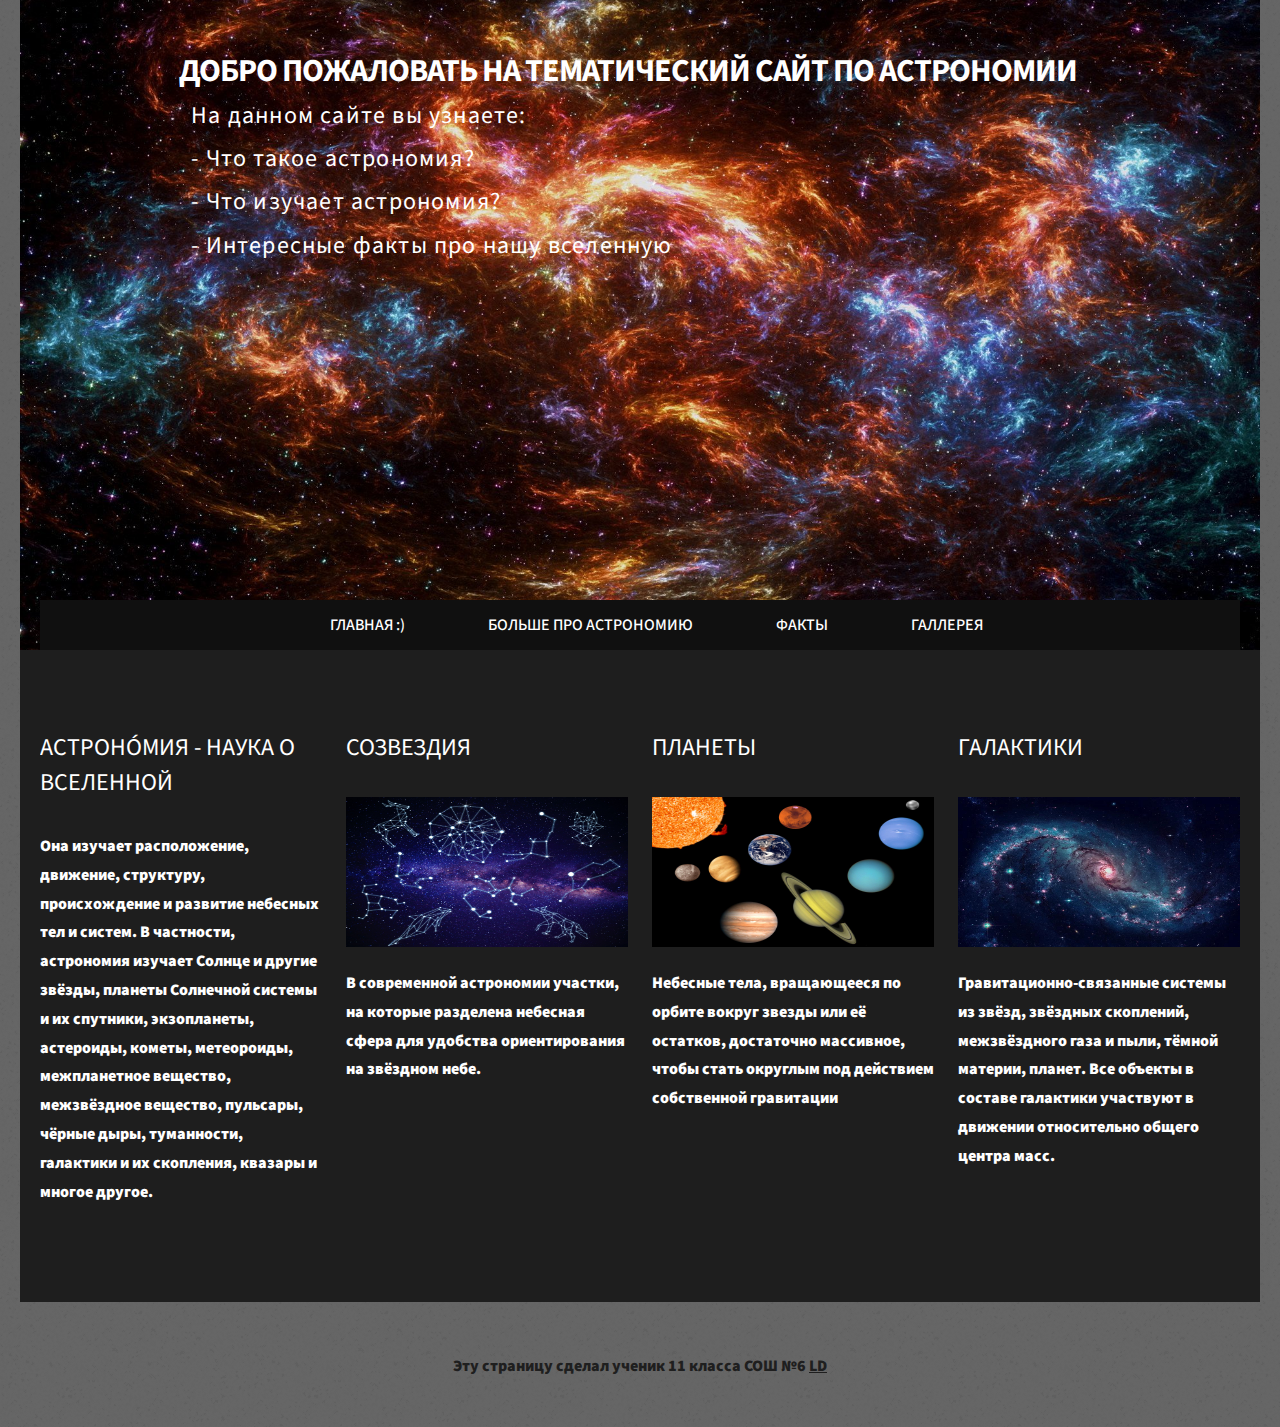
<file: index.html>
<!DOCTYPE html>

<html xmlns="http://www.w3.org/1999/xhtml">
<head>
<link rel="shortcut icon" href="C:\Users\asest\OneDrive\Документы\sait\images\icon2.png" type=png>
<meta http-equiv="Content-Type" content="text/html; charset=utf-8" />
<title>Astronomy</title>
<meta name="keywords" content="" />
<meta name="description" content="" />
<link href="http://fonts.googleapis.com/css?family=Source+Sans+Pro:200,300,400,600,700,900" rel="stylesheet" />
<link href="css\default.css" rel="stylesheet" type="text/css" media="all" />
</head>
<body>
<div id="wrapper">
	<div id="header-wrapper">
		<div id="header" class="container">
			<div id="logo">
				<h1>&emsp;&emsp;&emsp;&emsp;&ensp;Добро пожаловать на тематический сайт по астрономии</h1>
				<p>&emsp;&emsp;&emsp;&emsp;&emsp;&emsp;На данном сайте вы узнаете:<br />
					&emsp;&emsp;&emsp;&emsp;&emsp;&emsp;- Что такое астрономия?<br />
					&emsp;&emsp;&emsp;&emsp;&emsp;&emsp;- Что изучает астрономия?<br />
					&emsp;&emsp;&emsp;&emsp;&emsp;&emsp;- Интересные факты про нашу вселенную</p>
			</div>
		</div>
		<div id="menu" class="container">
			<ul>
				<li><strong><a href="file:///C:/sait/index.html">Главная :) </a><strong></li>
				<li><strong><a href="file:///C:/sait/Astro.info.html">Больше про астрономию</a><strong></li>
				<li><strong><a href="file:///C:/sait/Astro.fact.html">Факты</a><strong></li>
				<li><strong><a href="file:///C:/sait/Astro.gallery.html">Галлерея</a><strong></li>
			</ul>
		</div>
	</div>
	<div id="page" class="container">
		<div class="column1">
			<div class="title">
				<h2 style="color:#ffffff">Астроно́мия - наука о Вселенной</h2>
			</div>
			<p style="color:#ffffff">Она изучает расположение, движение, структуру, происхождение и развитие небесных тел и систем.
В частности, астрономия изучает Солнце и другие звёзды, планеты Солнечной системы и их спутники, экзопланеты, астероиды, кометы, метеороиды, межпланетное вещество, межзвёздное вещество, пульсары, чёрные дыры, туманности, галактики и их скопления, квазары и многое другое.
</p>
		</div>
		<div class="column2">
			<div class="title">
				<h2 style="color:#ffffff">Созвездия</h2>
			</div>
			<img src="css\images/pic01.jpg" width="282" height="150" alt="" />
			<p style="color:#ffffff">В современной астрономии участки, на которые разделена небесная сфера для удобства ориентирования на звёздном небе.</p>
		</div>
		<div class="column3">
			<div class="title">
				<h2 style="color:#ffffff">Планеты</h2>
			</div>
			<img src="css\images/pic02.jpg" width="282" height="150" alt="" />
			<p style="color:#ffffff">Небесные тела, вращающееся по орбите вокруг звезды или её остатков, достаточно массивное, чтобы стать округлым под действием собственной гравитации</p>
		</div>
		<div class="column4">
			<div class="title">
				<h2 style="color:#ffffff">Галактики</h2>
			</div>
			<img src="css\images/pic03.jpg" width="282" height="150" alt="" />
			<p style="color:#ffffff">Гравитационно-связанные системы из звёзд, звёздных скоплений, межзвёздного газа и пыли, тёмной материи, планет. Все объекты в составе галактики участвуют в движении относительно общего центра масс.</p>
		</div>
	</div>
</div>
<div id="footer">
	<p> Эту страницу сделал ученик 11 класса СОШ №6  <a href="https://vk.com/lenivyi_demon">LD</a></p>
</div>
</body>
</html>
</file>
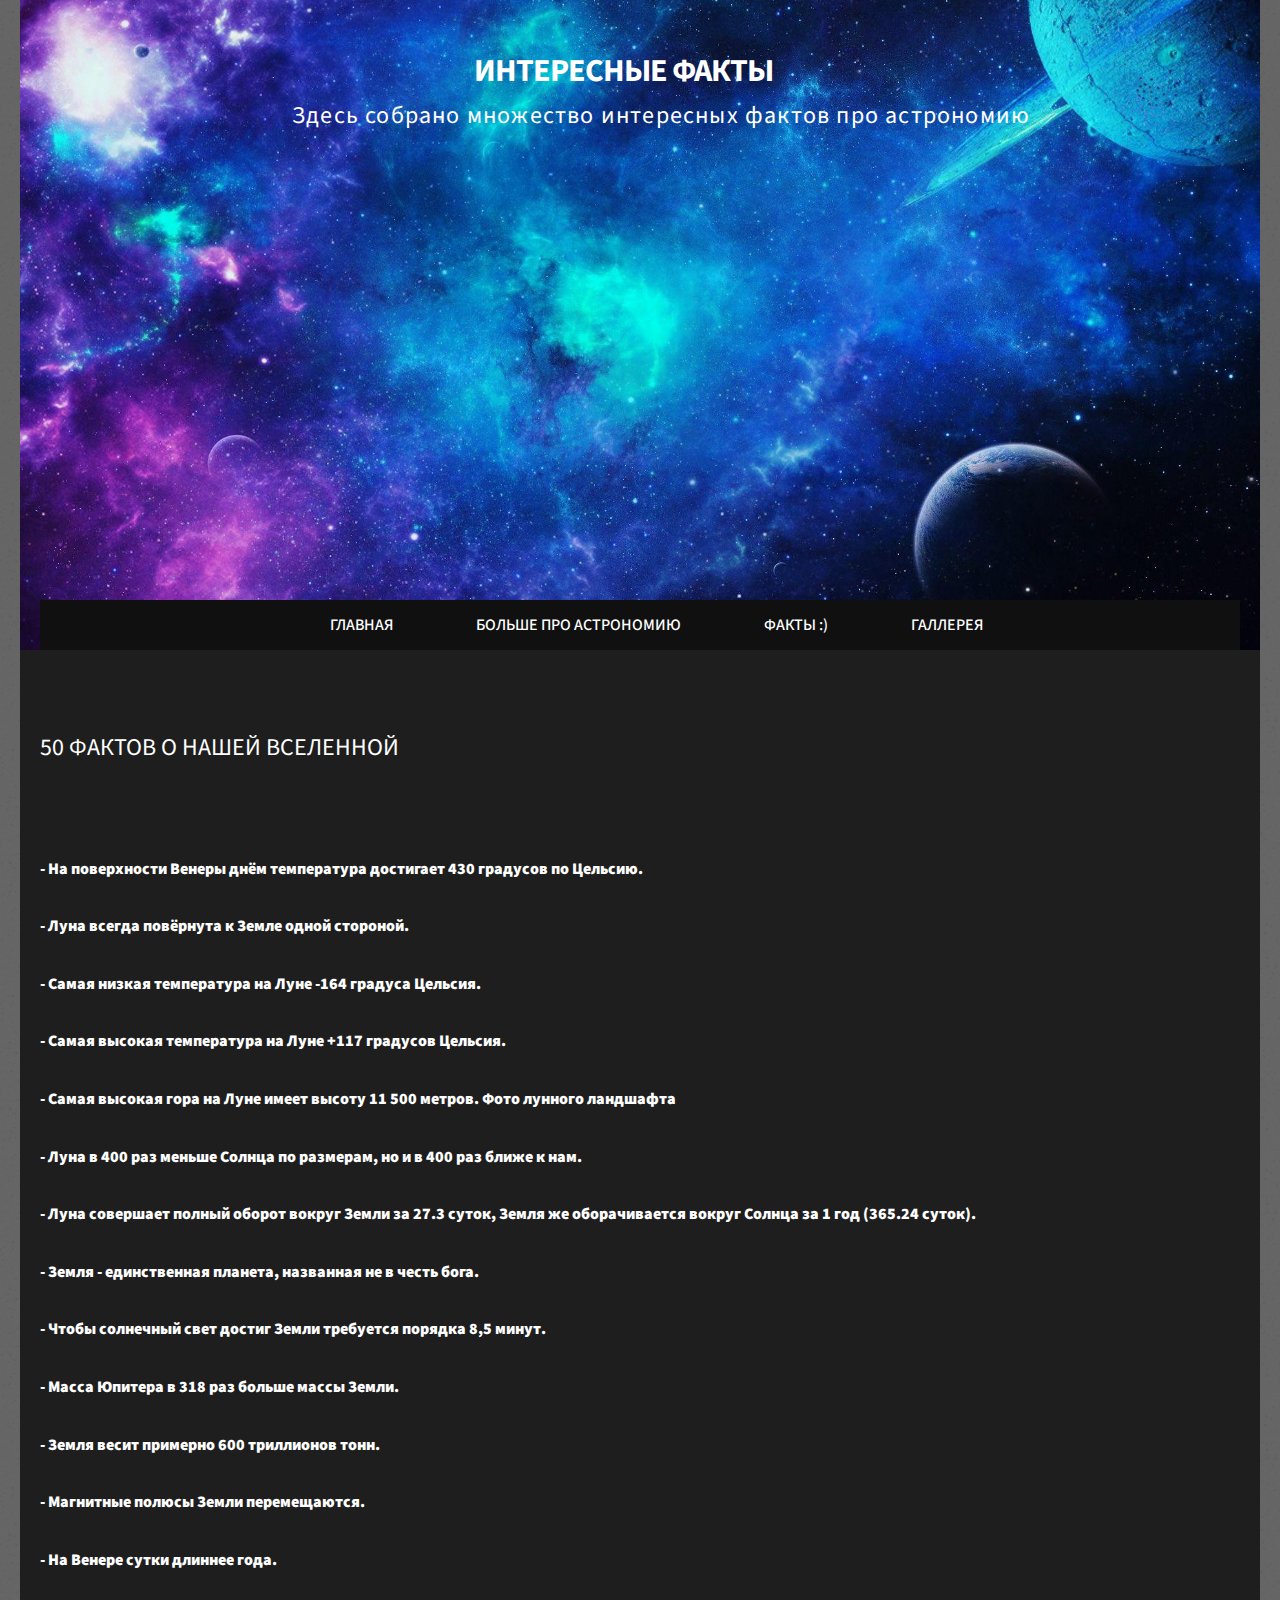
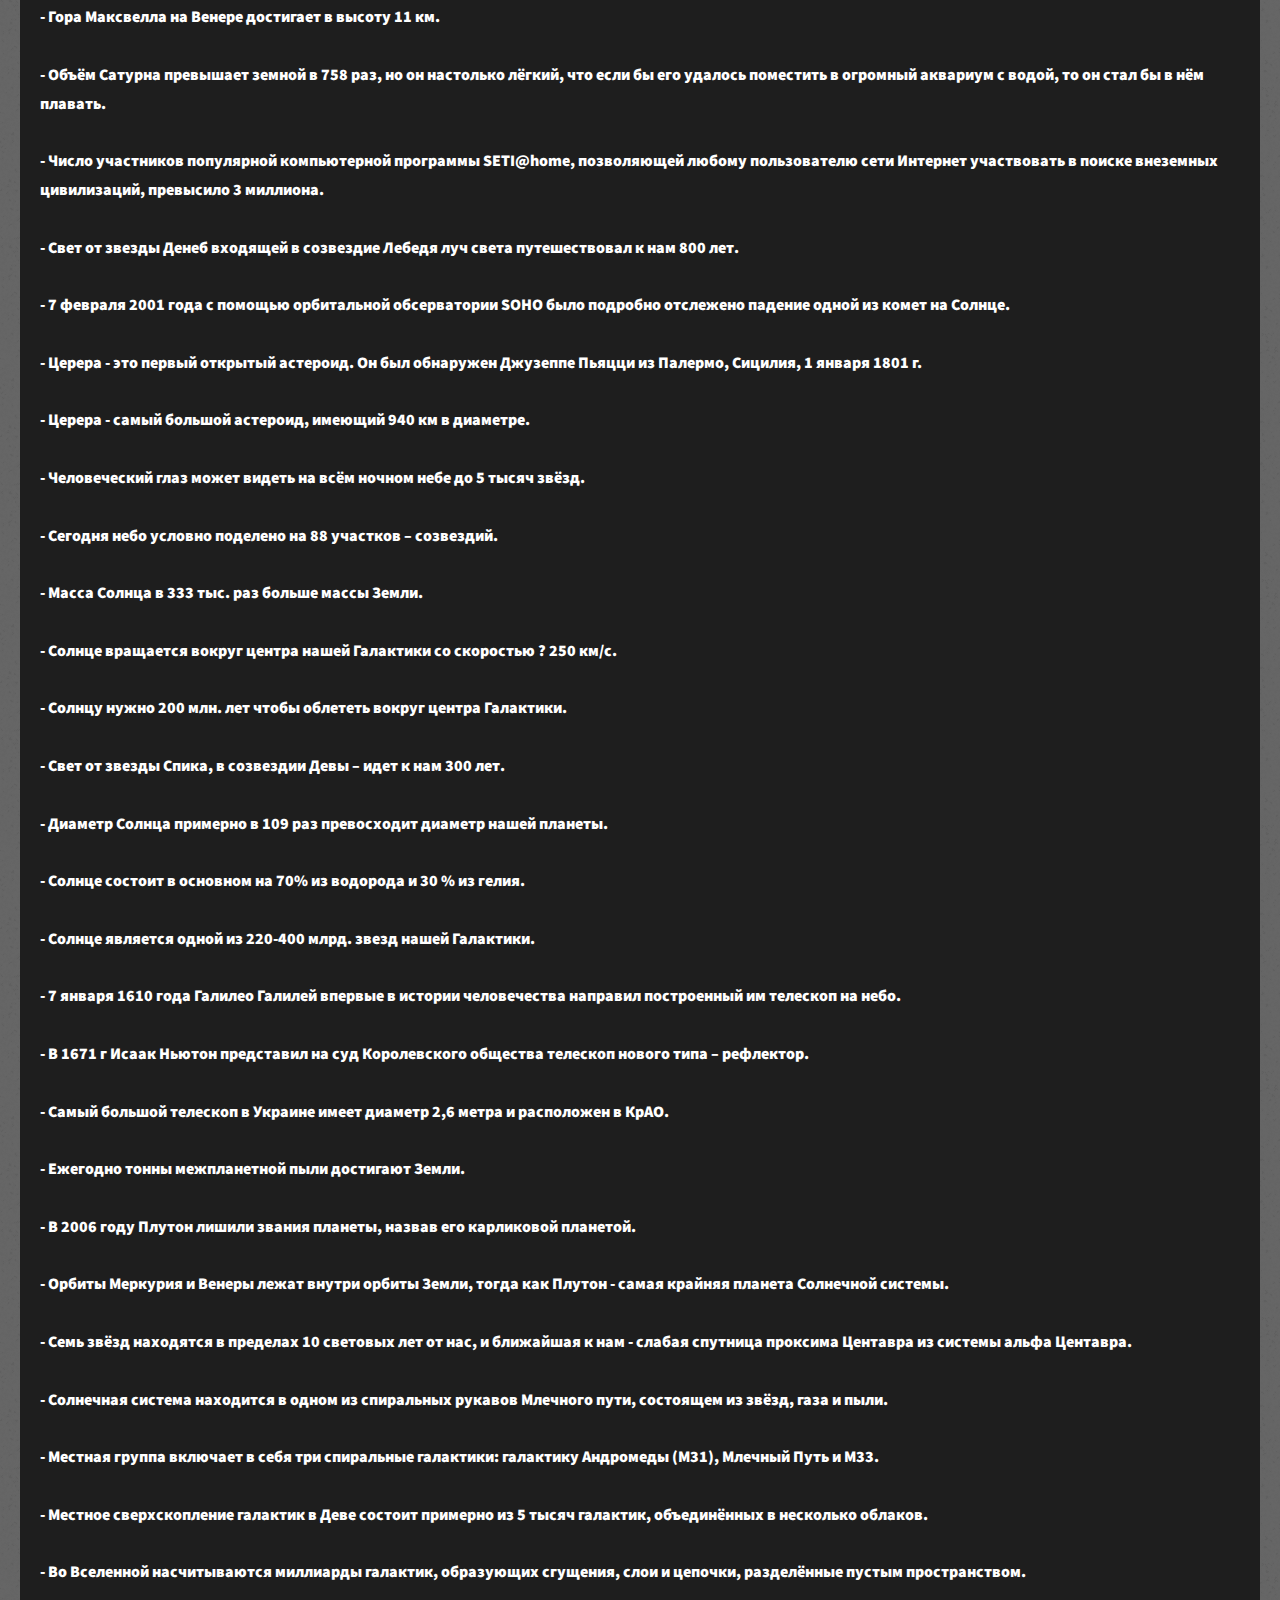
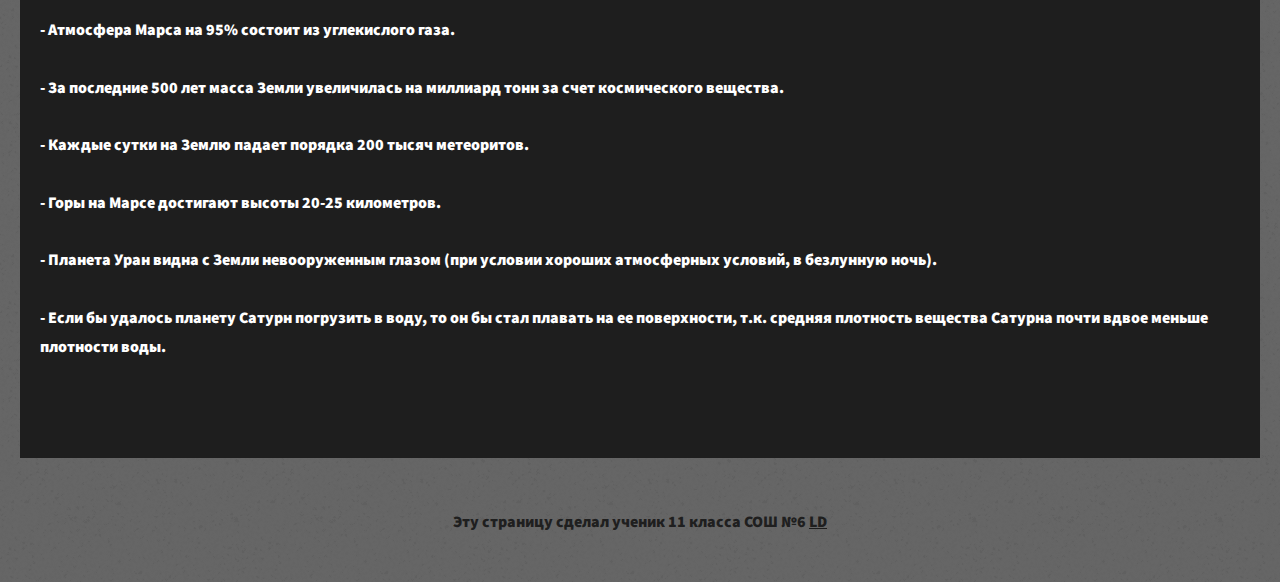
<file: Astro.fact.html>
<!DOCTYPE html>

<html xmlns="http://www.w3.org/1999/xhtml">
<head>
<link rel="shortcut icon" href="C:\Users\asest\OneDrive\Документы\sait\images\icon2.png" type=png>
<meta http-equiv="Content-Type" content="text/html; charset=utf-8" />
<title>Astro.info</title>
<meta name="keywords" content="" />
<meta name="description" content="" />
<link href="http://fonts.googleapis.com/css?family=Source+Sans+Pro:200,300,400,600,700,900" rel="stylesheet" />
<link href="css\default3.css" rel="stylesheet" type="text/css" media="all" />
</head>
<body>
<div id="wrapper">
	<div id="header-wrapper">
		<div id="header" class="container">
			<div id="logo">
				<h1>&emsp;&emsp;&emsp;&emsp;&emsp;&emsp;&emsp;&emsp;&emsp;&emsp;&emsp;&emsp;&emsp;&emsp;Интересные факты</h1>
				<p>&emsp;&emsp;&emsp;&emsp;&emsp;&emsp;&emsp;&emsp;&emsp;&emsp;Здесь собрано множество интересных фактов про астрономию<p> 
			</div>
		</div>
		<div id="menu" class="container">
			<ul>
				<li><strong><a href="file:///C:/sait/index.html">Главная</a><strong></li>
				<li><strong><a href="file:///C:/sait/Astro.info.html">Больше про астрономию </a><strong></li>
				<li><strong><a href="file:///C:/sait/Astro.fact.html">Факты :) </a><strong></li>
				<li><strong><a href="file:///C:/sait/Astro.gallery.html">Галлерея</a><strong></li>
			</ul>
		</div>
	</div>
	<div id="page" class="container">
		<div class="column1">
		<div class="title"><h2 style="color:#ffffff">50 фактов о нашей вселенной</h2>
	</div>
	<p style="color:#ffffff"><br /><br />- На поверхности Венеры днём температура достигает 430 градусов по Цельсию.

<br /><br />- Луна всегда повёрнута к Земле одной стороной.

<br /><br />- Самая низкая температура на Луне -164 градуса Цельсия.

<br /><br />- Самая высокая температура на Луне +117 градусов Цельсия.

<br /><br />- Самая высокая гора на Луне имеет высоту 11 500 метров. Фото лунного ландшафта

<br /><br />- Луна в 400 раз меньше Солнца по размерам, но и в 400 раз ближе к нам.

<br /><br />- Луна совершает полный оборот вокруг Земли за 27.3 суток, Земля же оборачивается вокруг Солнца за 1 год (365.24 суток).

<br /><br />- Земля - единственная планета, названная не в честь бога.

<br /><br />- Чтобы солнечный свет достиг Земли требуется порядка 8,5 минут.

<br /><br />- Масса Юпитера в 318 раз больше массы Земли.

<br /><br />- Земля весит примерно 600 триллионов тонн.

<br /><br />- Магнитные полюсы Земли перемещаются.

<br /><br />- На Венере сутки длиннее года.

<br /><br />- Гора Максвелла на Венере достигает в высоту 11 км.

<br /><br />- Объём Cатурна превышает земной в 758 раз, но он настолько лёгкий, что если бы его удалось поместить в огромный аквариум с водой, то он стал бы в нём плавать.

<br /><br />- Число участников популярной компьютерной программы SETI@home, позволяющей любому пользователю сети Интернет участвовать в поиске внеземных цивилизаций, превысило 3 миллиона.

<br /><br />- Свет от звезды Денеб входящей в созвездие Лебедя луч света путешествовал к нам 800 лет.

<br /><br />- 7 февраля 2001 года с помощью орбитальной обсерватории SOHO было подробно отслежено падение одной из комет на Солнце.

<br /><br />- Церера - это первый открытый астероид. Он был обнаружен Джузеппе Пьяцци из Палермо, Сицилия, 1 января 1801 г.

<br /><br />- Церера - самый большой астероид, имеющий 940 км в диаметре.

<br /><br />- Человеческий глаз может видеть на всём ночном небе до 5 тысяч звёзд.

<br /><br />- Сегодня небо условно поделено на 88 участков – созвездий.

<br /><br />- Масса Солнца в 333 тыс. раз больше массы Земли.

<br /><br />- Солнце вращается вокруг центра нашей Галактики со скоростью ? 250 км/с.

<br /><br />- Солнцу нужно 200 млн. лет чтобы облететь вокруг центра Галактики.

<br /><br />- Свет от звезды Спика, в созвездии Девы – идет к нам 300 лет.

<br /><br />- Диаметр Солнца примерно в 109 раз превосходит диаметр нашей планеты.

<br /><br />- Солнце состоит в основном на 70% из водорода и 30 % из гелия.

<br /><br />- Солнце является одной из 220-400 млрд. звезд нашей Галактики.

<br /><br />- 7 января 1610 года Галилео Галилей впервые в истории человечества направил построенный им телескоп на небо.

<br /><br />- В 1671 г Исаак Ньютон представил на суд Королевского общества телескоп нового типа – рефлектор.

<br /><br />- Самый большой телескоп в Украине имеет диаметр 2,6 метра и расположен в КрАО.

<br /><br />- Ежегодно тонны межпланетной пыли достигают Земли.

<br /><br />- В 2006 году Плутон лишили звания планеты, назвав его карликовой планетой.

<br /><br />- Орбиты Меркурия и Венеры лежат внутри орбиты Земли, тогда как Плутон - самая крайняя планета Солнечной системы.

<br /><br />- Семь звёзд находятся в пределах 10 световых лет от нас, и ближайшая к нам - слабая спутница проксима Центавра из системы альфа Центавра.

<br /><br />- Солнечная система находится в одном из спиральных рукавов Млечного пути, состоящем из звёзд, газа и пыли.

<br /><br />- Местная группа включает в себя три спиральные галактики: галактику Андромеды (М31), Млечный Путь и М33.

<br /><br />- Местное сверхскопление галактик в Деве состоит примерно из 5 тысяч галактик, объединённых в несколько облаков.

<br /><br />- Во Вселенной насчитываются миллиарды галактик, образующих сгущения, слои и цепочки, разделённые пустым пространством.

<br /><br />- Атмосфера Марса на 95% состоит из углекислого газа.

<br /><br />- За последние 500 лет масса Земли увеличилась на миллиард тонн за счет космического вещества.

<br /><br />- Каждые сутки на Землю падает порядка 200 тысяч метеоритов.

<br /><br />- Горы на Марсе достигают высоты 20-25 километров.

<br /><br />- Планета Уран видна с Земли невооруженным глазом (при условии хороших атмосферных условий, в безлунную ночь).

<br /><br />- Если бы удалось планету Сатурн погрузить в воду, то он бы стал плавать на ее поверхности, т.к. средняя плотность вещества Сатурна почти вдвое меньше плотности воды.
	</p>
		</div>
	</div>
</div>
<div id="footer"><p> Эту страницу сделал ученик 11 класса СОШ №6  <a href="https://vk.com/lenivyi_demon">LD</a></p>
</div>
</body>
</html>
</file>
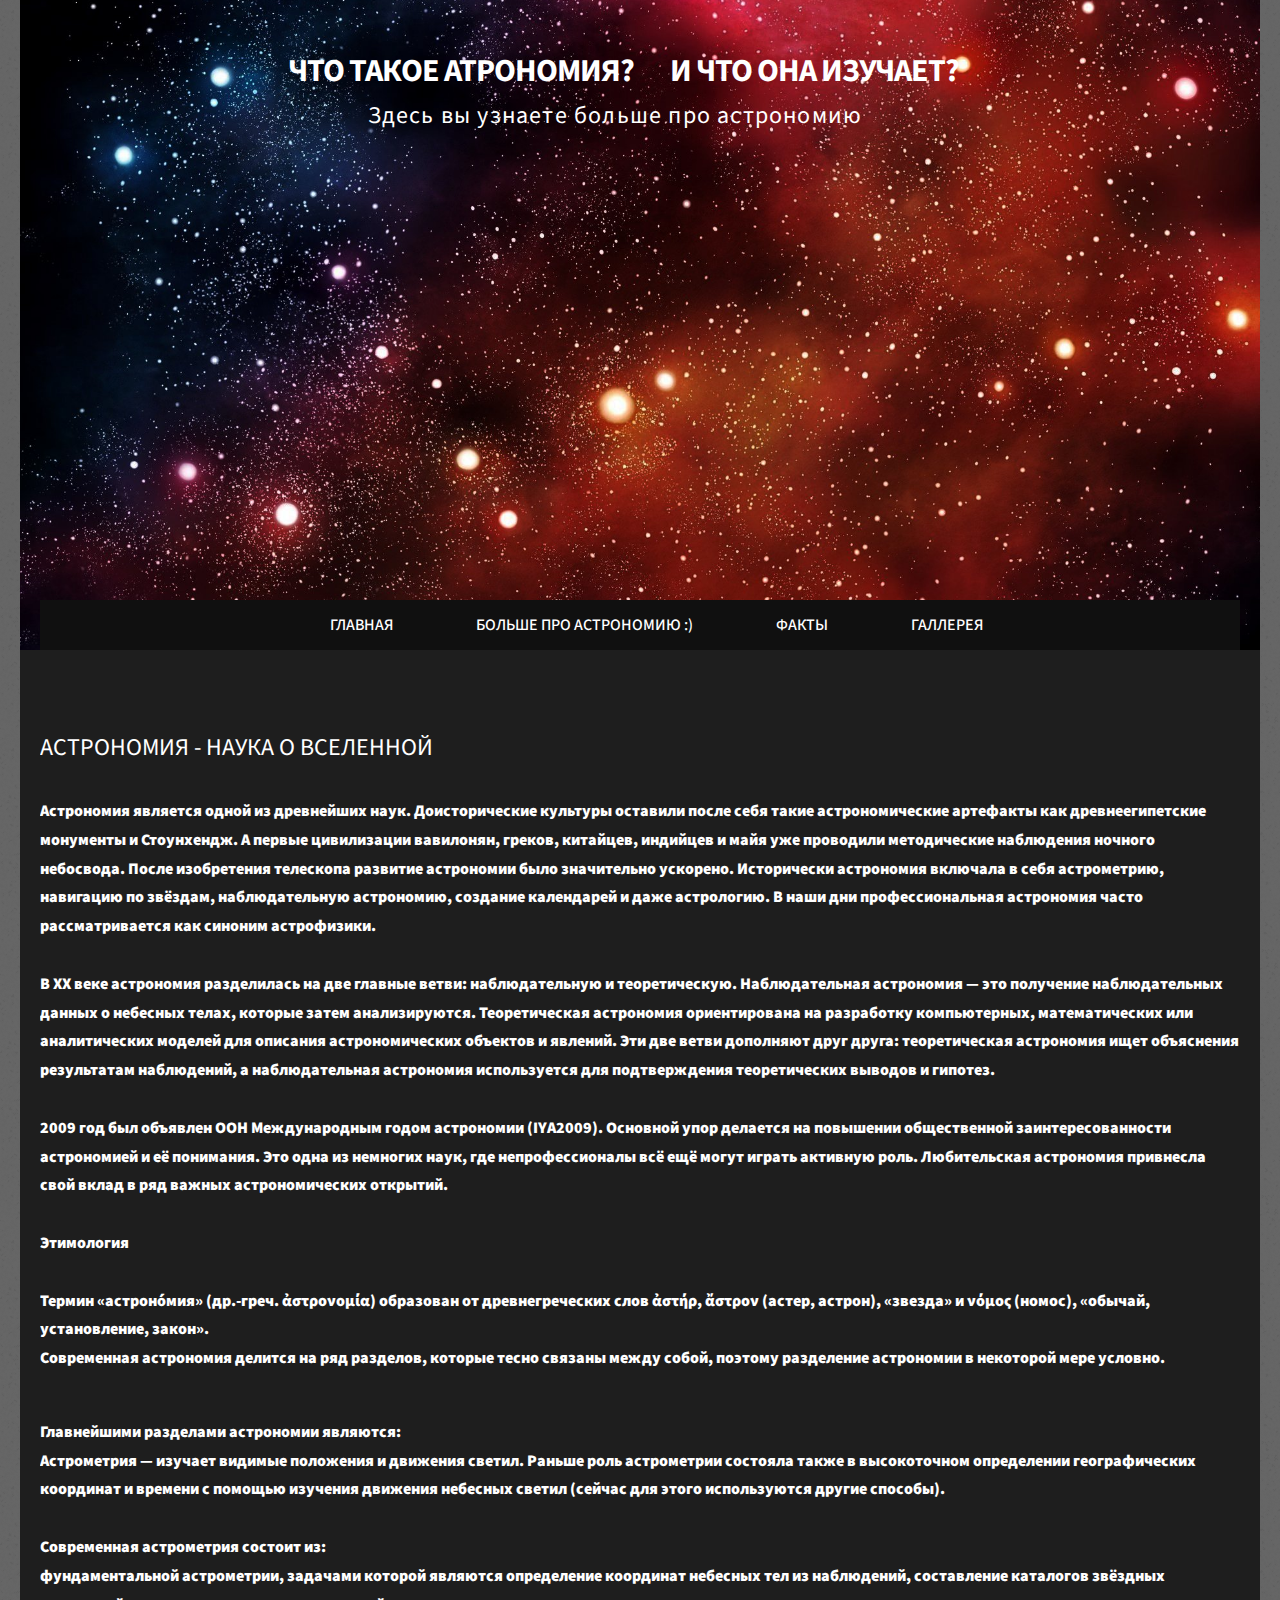
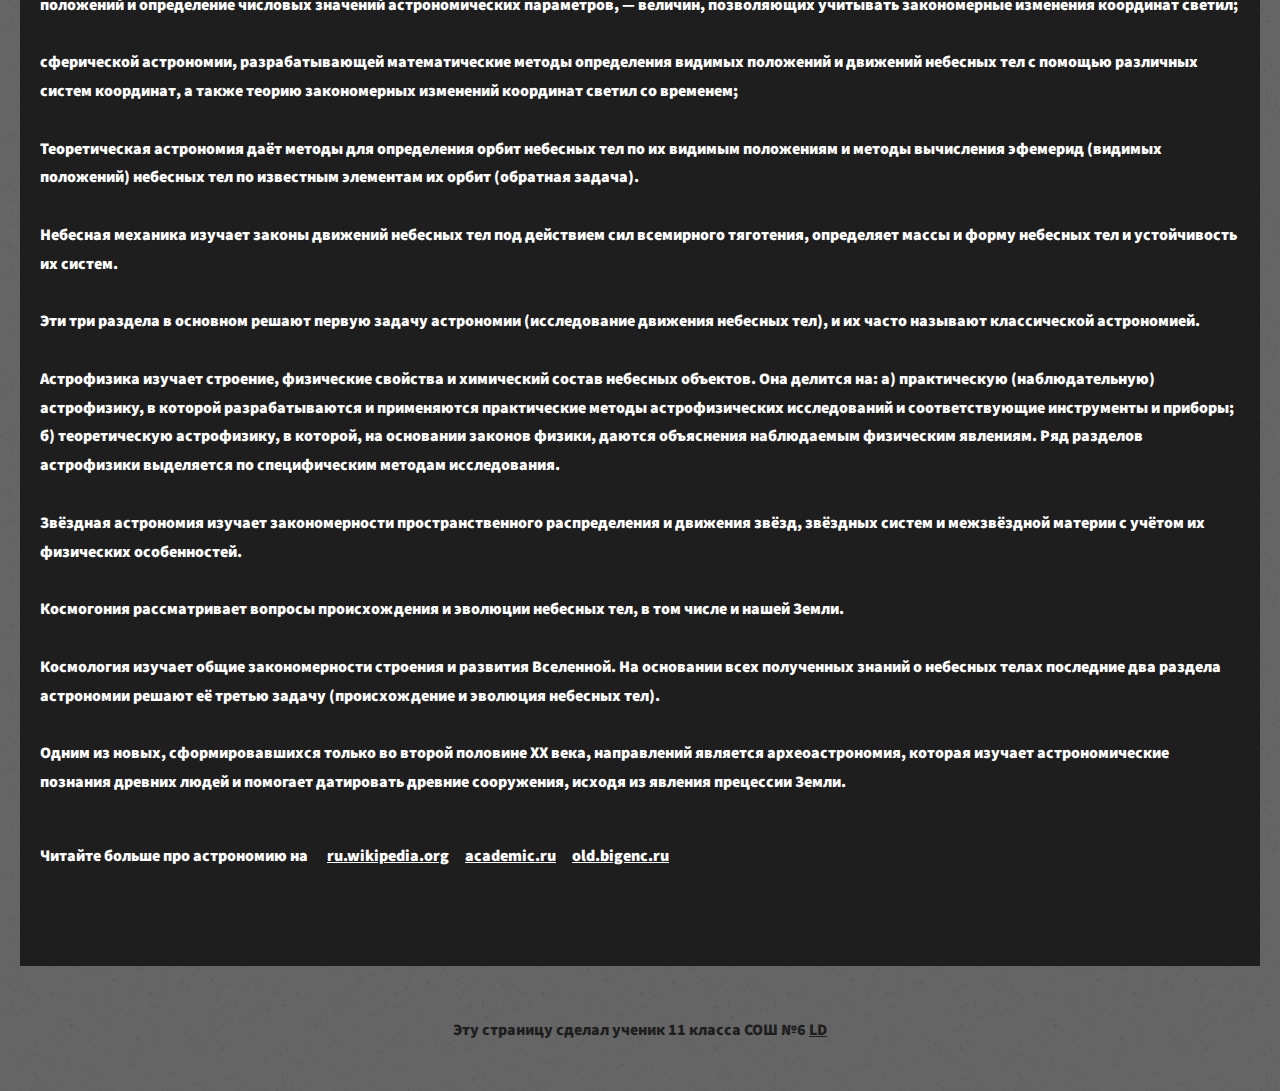
<file: Astro.info.html>
<!DOCTYPE html>

<html xmlns="http://www.w3.org/1999/xhtml">
<head>
<link rel="shortcut icon" href="C:\Users\asest\OneDrive\Документы\sait\images\icon2.png" type=png>
<meta http-equiv="Content-Type" content="text/html; charset=utf-8" />
<title>Astro.info</title>
<meta name="keywords" content="" />
<meta name="description" content="" />
<link href="http://fonts.googleapis.com/css?family=Source+Sans+Pro:200,300,400,600,700,900" rel="stylesheet" />
<link href="css\default2.css" rel="stylesheet" type="text/css" media="all" />
</head>
<body>
<div id="wrapper">
	<div id="header-wrapper">
		<div id="header" class="container">
			<div id="logo">
				<h1>&emsp;&emsp;&emsp;&emsp;&emsp;&emsp;&emsp;&emsp;Что такое атрономия? &emsp;И что она изучает?</h1>
				<p>&emsp;&emsp;&emsp;&emsp;&emsp;&emsp;&emsp;&emsp;&emsp;&emsp;&emsp;&emsp;&emsp;Здесь вы узнаете больше про астрономию<p> 
			</div>
		</div>
		<div id="menu" class="container">
			<ul>
				<li><strong><a href="file:///C:/sait/index.html">Главная</a><strong></li>
				<li><strong><a href="file:///C:/sait/Astro.info.html">Больше про астрономию :) </a><strong></li>
				<li><strong><a href="file:///C:/sait/Astro.fact.html">Факты</a><strong></li>
				<li><strong><a href="file:///C:/sait/Astro.gallery.html">Галлерея</a><strong></li>
			</ul>
		</div>
	</div>
	<div id="page" class="container">
		<div class="column1">
		<div class="title" ><h2  style="color:#ffffff">АСТРОНОМИЯ - НАУКА О ВСЕЛЕННОЙ</h2>
	</div>
	<p style="color:#ffffff">
Астрономия является одной из древнейших наук. Доисторические культуры оставили после себя такие астрономические артефакты как древнеегипетские монументы и Стоунхендж. А первые цивилизации вавилонян, греков, китайцев, индийцев и майя уже проводили методические наблюдения ночного небосвода. После изобретения телескопа развитие астрономии было значительно ускорено. Исторически астрономия включала в себя астрометрию, навигацию по звёздам, наблюдательную астрономию, создание календарей и даже астрологию. В наши дни профессиональная астрономия часто рассматривается как синоним астрофизики.<br /><br />
В XX веке астрономия разделилась на две главные ветви: наблюдательную и теоретическую. Наблюдательная астрономия — это получение наблюдательных данных о небесных телах, которые затем анализируются. Теоретическая астрономия ориентирована на разработку компьютерных, математических или аналитических моделей для описания астрономических объектов и явлений. Эти две ветви дополняют друг друга: теоретическая астрономия ищет объяснения результатам наблюдений, а наблюдательная астрономия используется для подтверждения теоретических выводов и гипотез.<br /><br />
2009 год был объявлен ООН Международным годом астрономии (IYA2009). Основной упор делается на повышении общественной заинтересованности астрономией и её понимания. Это одна из немногих наук, где непрофессионалы всё ещё могут играть активную роль. Любительская астрономия привнесла свой вклад в ряд важных астрономических открытий.<br /><br />
Этимология<br /><br />
Термин «астроно́мия» (др.-греч. ἀστρονομία) образован от древнегреческих слов ἀστήρ, ἄστρον (астер, астрон), «звезда» и νόμος (номос), «обычай, установление, закон».<br />
	  
	  Современная астрономия делится на ряд разделов, которые тесно связаны между собой, поэтому разделение астрономии в некоторой мере условно.</p>
	<p style="color:#ffffff"><br /> 
	  Главнейшими разделами астрономии являются:<br />
	  
	  Астрометрия — изучает видимые положения и движения светил. Раньше роль астрометрии состояла также в высокоточном определении географических координат и времени с помощью изучения движения небесных светил (сейчас для этого используются другие способы). <br /><br />Современная астрометрия состоит из:<br />
	  фундаментальной астрометрии, задачами которой являются определение координат небесных тел из наблюдений, составление каталогов звёздных положений и определение числовых значений астрономических параметров, — величин, позволяющих учитывать закономерные изменения координат светил;<br /><br />
	  сферической астрономии, разрабатывающей математические методы определения видимых положений и движений небесных тел с помощью различных систем координат, а также теорию закономерных изменений координат светил со временем;<br /><br />
	  Теоретическая астрономия даёт методы для определения орбит небесных тел по их видимым положениям и методы вычисления эфемерид (видимых положений) небесных тел по известным элементам их орбит (обратная задача).<br /><br />
	  Небесная механика изучает законы движений небесных тел под действием сил всемирного тяготения, определяет массы и форму небесных тел и устойчивость их систем.<br /><br />
	  Эти три раздела в основном решают первую задачу астрономии (исследование движения небесных тел), и их часто называют классической астрономией.<br /><br />
	  
	  Астрофизика изучает строение, физические свойства и химический состав небесных объектов. Она делится на: а) практическую (наблюдательную) астрофизику, в которой разрабатываются и применяются практические методы астрофизических исследований и соответствующие инструменты и приборы; б) теоретическую астрофизику, в которой, на основании законов физики, даются объяснения наблюдаемым физическим явлениям.
	  Ряд разделов астрофизики выделяется по специфическим методам исследования.<br /><br />
	  
	  Звёздная астрономия изучает закономерности пространственного распределения и движения звёзд, звёздных систем и межзвёздной материи с учётом их физических особенностей.<br /><br />
	  
	  Космогония рассматривает вопросы происхождения и эволюции небесных тел, в том числе и нашей Земли.<br /><br />
	  Космология изучает общие закономерности строения и развития Вселенной.
	  На основании всех полученных знаний о небесных телах последние два раздела астрономии решают её третью задачу (происхождение и эволюция небесных тел).<br /><br />
	  
	  Одним из новых, сформировавшихся только во второй половине XX века, направлений является археоастрономия, которая изучает астрономические познания древних людей и помогает датировать древние сооружения, исходя из явления прецессии Земли.</p>
	  <p style="color:#ffffff"><br />
	  Читайте больше про астрономию на&emsp; <a  style="color:#ffffff" href="https://ru.wikipedia.org/wiki/%D0%90%D1%81%D1%82%D1%80%D0%BE%D0%BD%D0%BE%D0%BC%D0%B8%D1%8F">ru.wikipedia.org</a>&emsp;<a style="color:#ffffff" href="https://dic.academic.ru/dic.nsf/ruwiki/399">academic.ru</a>&emsp;<a style="color:#ffffff" href="https://old.bigenc.ru/physics/text/3360113">old.bigenc.ru</a>
	  </p>
		</div>
	</div>
</div>
<div id="footer"><p> Эту страницу сделал ученик 11 класса СОШ №6  <a href="https://vk.com/lenivyi_demon">LD</a></p>
</div>
</body>
</html>
</file>
